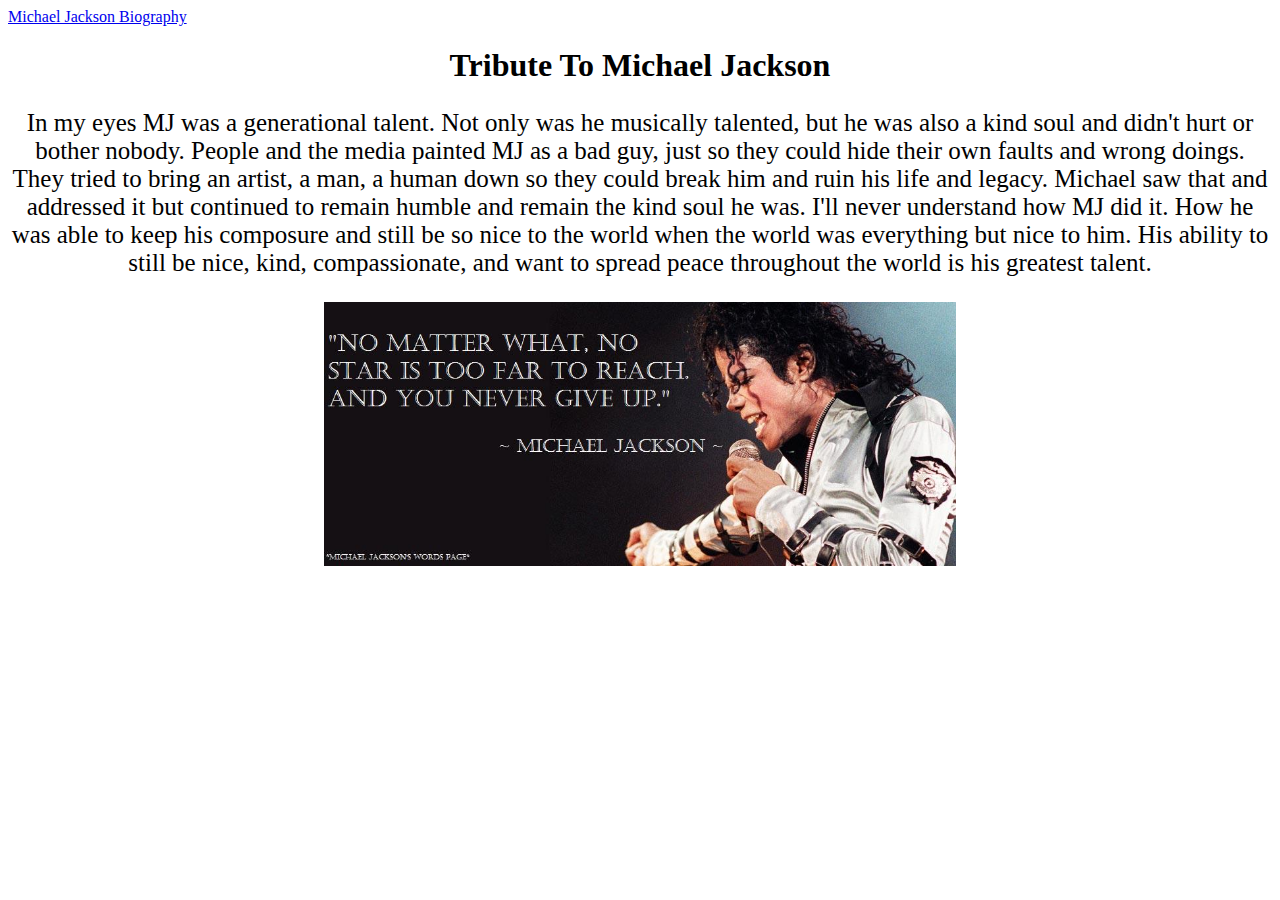
<file: index.html>
<!DOCTYPE html>
<html>
    <head>
        <meta charset="UTF-8"/>
        <title>Homepage</title>
        <link rel="stylesheet" href="index.css">
    </head>
    <body>
        <nav>
            <a href="Michael Jackson Biography.html">Michael Jackson Biography</a>
        </nav>

        <h1>Tribute To Michael Jackson</h1>

        <p>In my eyes MJ was a generational talent. Not only was he musically  talented, but he was also a kind soul and didn't hurt or bother nobody.
            People and the media painted MJ as a bad guy, just so they could hide their own faults and wrong doings. They tried to bring an artist, a man, a human down so they could break him and ruin his life and legacy.
        Michael saw that and addressed it but continued to remain humble and remain the kind soul he was. I'll never understand how MJ did it. How he was able to keep his composure and still be so nice to the world when the world was everything but nice to him.
    His ability to still be nice, kind, compassionate, and want to spread peace throughout the world is his greatest talent. </p>

    <img src="1559822494-nevergiveup_zps825bd05c.jpg">
    
    </body>
</html>
</file>
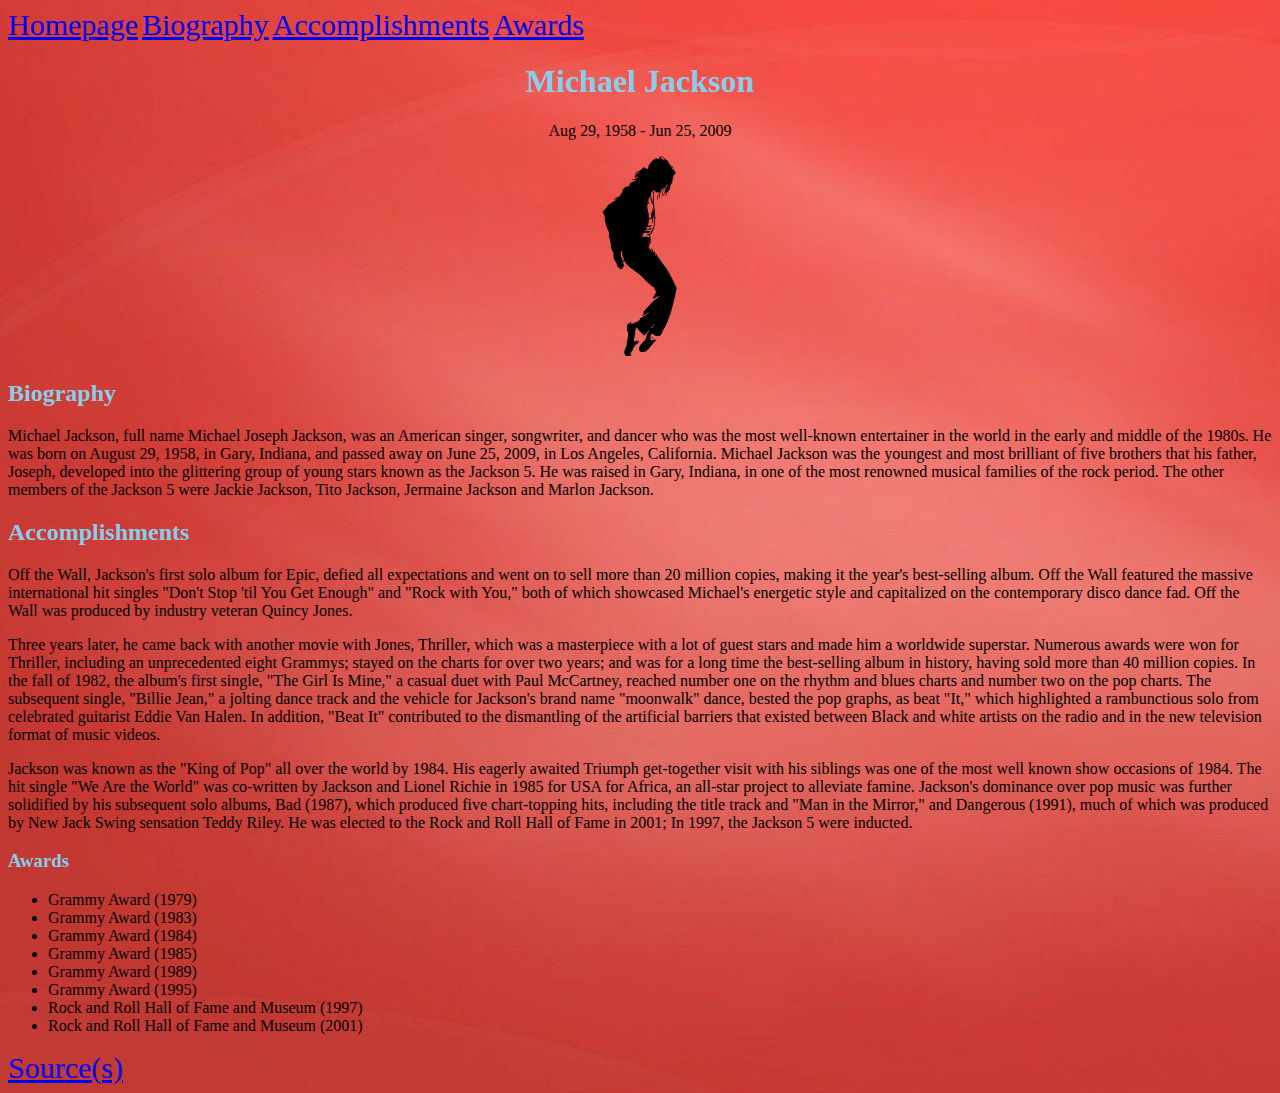
<file: Michael Jackson Biography.html>
<!DOCTYPE html>
<html>
<head>
    <meta charset="UTF-8" />
    <title>Michael Jackson Biography</title>
    <link rel="stylesheet" href="michael.css">
    <style>
        body {
            background-image: url(Red-cool-background.jpg);
            background-repeat: no-repeat;
            background-size: cover;
        }
    </style>
</head>
<body>
    <nav>
        <a href="index.html">Homepage</a>
        <a href="#biography">Biography</a>
        <a href="#accomplishments">Accomplishments</a>
        <a href="#awards">Awards</a>
    </nav>
    <div class="align">
    <h1>Michael Jackson</h1>
    <p class="date">Aug 29, 1958 - Jun 25, 2009</p>
    <img class="img" src="michael-jackson-silhouette-png-2.png"/>
    </div>

    <section>
    <h2 id="biography">Biography</h2>
    <p>Michael Jackson, full name Michael Joseph Jackson, was an American singer, songwriter, and dancer who was the most well-known entertainer in the world in the early and middle of the 1980s. He was born on August 29, 1958, in Gary, Indiana, and passed away on June 25, 2009, in Los Angeles, California.
        Michael Jackson was the youngest and most brilliant of five brothers that his father, Joseph, developed into the glittering group of young stars known as the Jackson 5. He was raised in Gary, Indiana, in one of the most renowned musical families of the rock period.
        The other members of the Jackson 5 were Jackie Jackson, Tito Jackson, Jermaine Jackson and Marlon Jackson. </p>
    </section>

    
        <section>
        <h2 id="accomplishments">Accomplishments</h2>
            <div>
            <p>Off the Wall, Jackson's first solo album for Epic, defied all expectations and went on to sell more than 20 million copies, making it the year's best-selling album. Off the Wall featured the massive international hit singles "Don't Stop 'til You Get Enough" and "Rock with You," both of which showcased Michael's energetic style and capitalized on the contemporary disco dance fad. Off the Wall was produced by industry veteran Quincy Jones. </p>
            </div>
            <div>
            <p>Three years later, he came back with another movie with Jones, Thriller, which was a masterpiece with a lot of guest stars and made him a worldwide superstar. Numerous awards were won for Thriller, including an unprecedented eight Grammys; stayed on the charts for over two years; and was for a long time the best-selling album in history, having sold more than 40 million copies. In the fall of 1982, the album's first single, "The Girl Is Mine," a casual duet with Paul McCartney, reached number one on the rhythm and blues charts and number two on the pop charts. The subsequent single, "Billie Jean," a jolting dance track and the vehicle for Jackson's brand name "moonwalk" dance, bested the pop graphs, as beat "It," which highlighted a rambunctious solo from celebrated guitarist Eddie Van Halen. In addition, "Beat It" contributed to the dismantling of the artificial barriers that existed between Black and white artists on the radio and in the new television format of music videos. </p>
            </div>
            <p>Jackson was known as the "King of Pop" all over the world by 1984. His eagerly awaited Triumph get-together visit with his siblings was one of the most well known show occasions of 1984. The hit single "We Are the World" was co-written by Jackson and Lionel Richie in 1985 for USA for Africa, an all-star project to alleviate famine. Jackson's dominance over pop music was further solidified by his subsequent solo albums, Bad (1987), which produced five chart-topping hits, including the title track and "Man in the Mirror," and Dangerous (1991), much of which was produced by New Jack Swing sensation Teddy Riley. He was elected to the Rock and Roll Hall of Fame in 2001; In 1997, the Jackson 5 were inducted.</p>
        </section>
        

        <section>
            <h3 id="awards">Awards</h3>
            <ul>
                <li>Grammy Award (1979)</li> 
                <li>Grammy Award (1983)</li> 
                <li>Grammy Award (1984)</li> 
                <li>Grammy Award (1985)</li>
                <li>Grammy Award (1989)</li> 
                <li>Grammy Award (1995)</li>
                <li>Rock and Roll Hall of Fame and Museum (1997)</li>
                <li>Rock and Roll Hall of Fame and Museum (2001)</li>
                </ul>
        </section>
        
        <div>
            <a href="https://www.britannica.com/biography/Michael-Jackson">Source(s)</a>
        </div>
</body>
</html>
</file>
<file: index.css>
h1, p{
    text-align: center;
}

img {
    display: block;
    margin-left: auto;
    margin-right: auto;
    width: 50%;
}

p {
    font-family: Goudy Old Style, Brush Script MT, Brush Script Std, cursive;
    font-size: 25px;
}
</file>
<file: michael.css>
.img {
    max-height: 200px;
}

.align{
    text-align: center;
}

p {
    color: black;
}

h1, h2, h3 {
    color: skyblue;
}

a {
    font-size: 30px;
}
</file>
